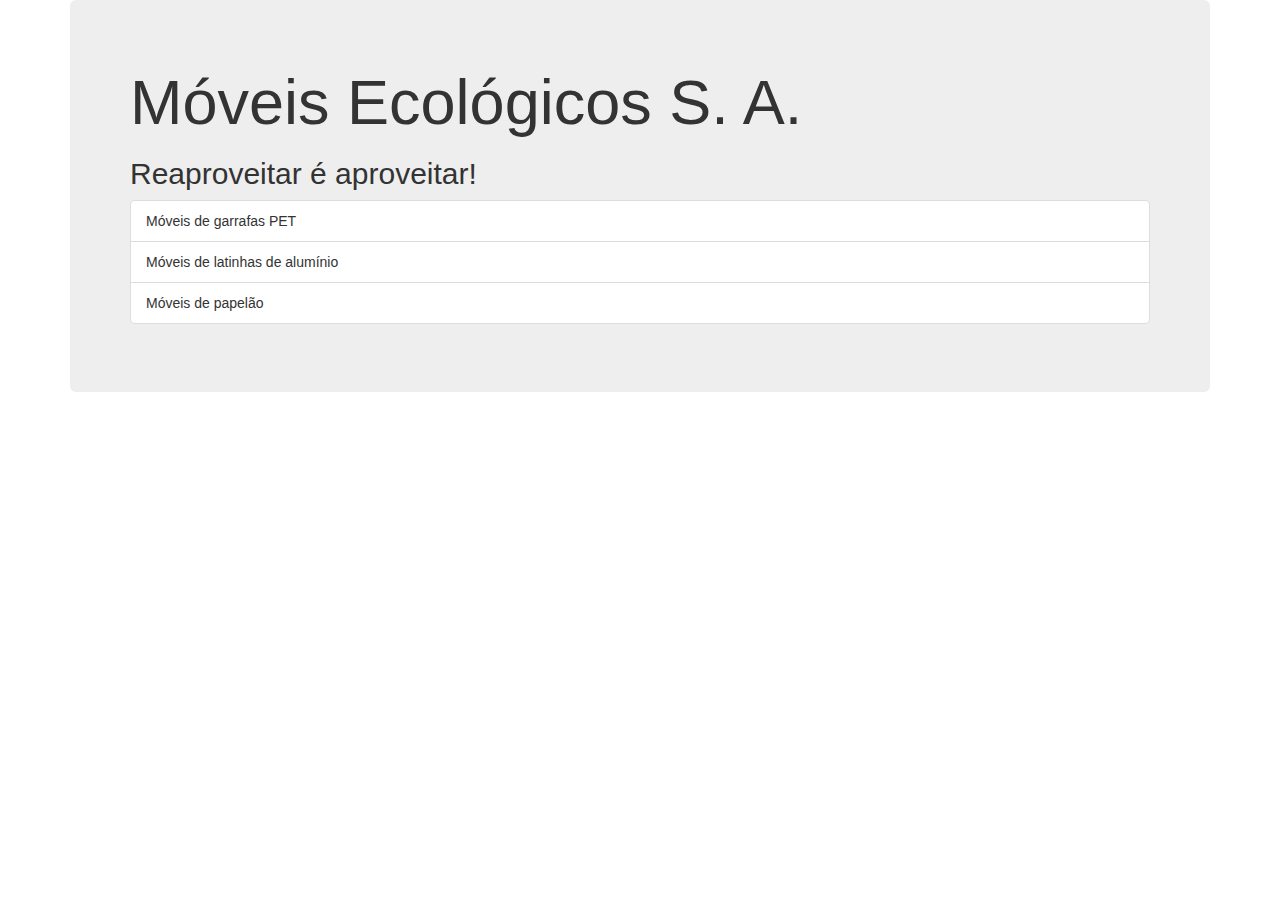
<file: index.html>
<!DOCTYPE html>
<html>
    <head>
        <meta charset="utf-8" />
        <meta name="description" content="Móveis ecológicos">
        <meta name="keywords" content="moveis ecologicos">    
        <link rel="stylesheet" href="http://netdna.bootstrapcdn.com/bootstrap/3.1.1/css/bootstrap.min.css">    
        <title>Móveis Ecológicos</title>
        <script src="js/principal.js"></script>
    </head>
    <body onload="trocaBanner();">
        <div class="container">
            <div class="jumbotron">
                <h1>Móveis Ecológicos S. A.</h1>
                <h2 id="mensagem"></h2>
                <ul class="list-group">
                    <li class="list-group-item">Móveis de garrafas PET</li>
                    <li class="list-group-item">Móveis de latinhas de alumínio</li>
                    <li class="list-group-item">Móveis de papelão</li>
                </ul> 
            </div>   
        </div>        
    </body>
</html>
</file>
